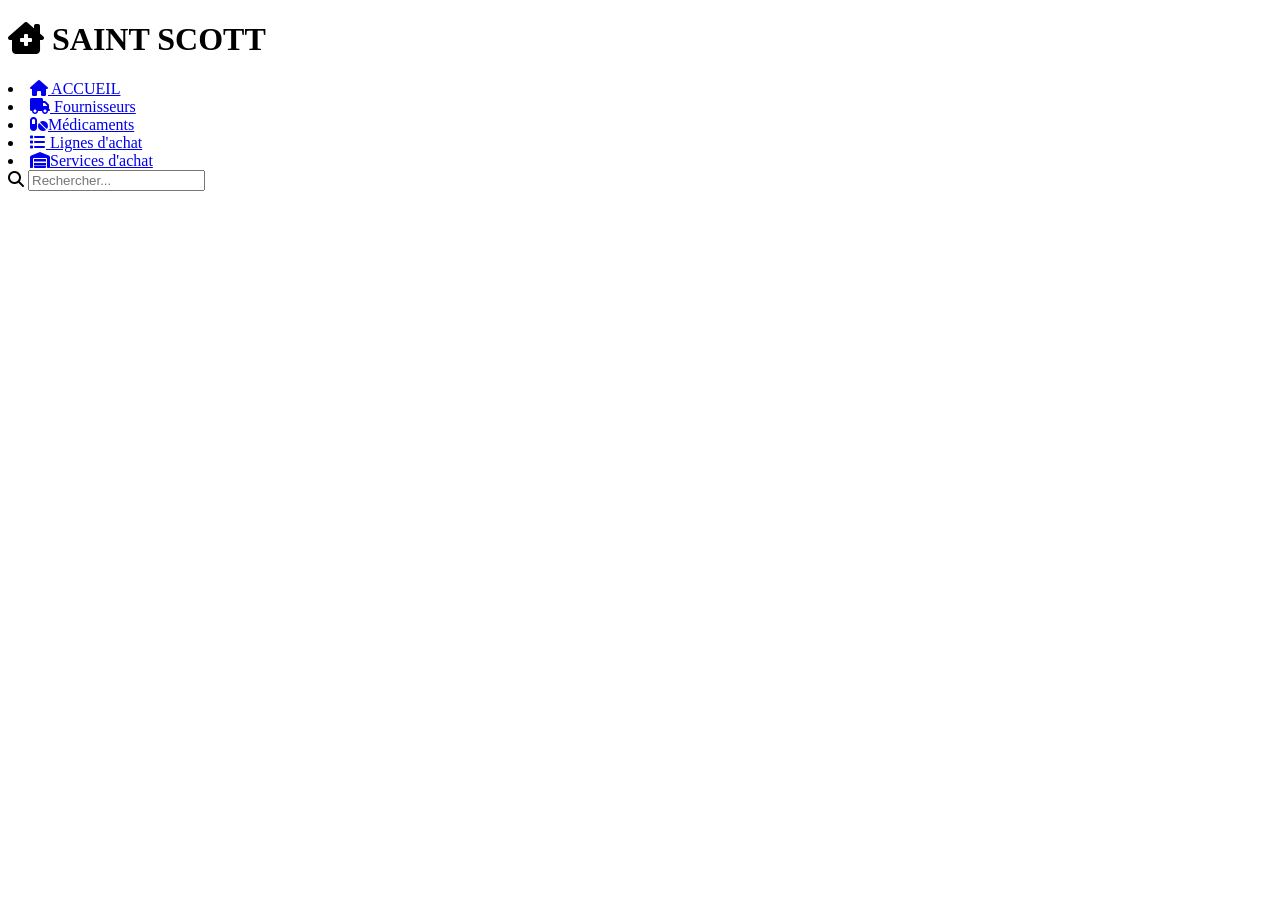
<file: target/classes/templates/Accueil.html>
<!DOCTYPE html>
<html lang="en" xmlns:th="http://www.thymeleaf.org">
<head>
    <link rel="stylesheet" href="https://cdnjs.cloudflare.com/ajax/libs/font-awesome/6.5.0/css/all.min.css">
    <meta charset="UTF-8">
    <meta name="viewport" content="width=device-width, initial-scale=1.0">
    <title>Gestionmedicament</title>
    <link rel="stylesheet" th:href="@{/ressources/css/Accueil.css}">
</head>
<body>
    <main class="sidebar">
        <h1>
            <i class="fas fa-clinic-medical"></i> SAINT SCOTT
        </h1>

        <div>
           <li><a href="#" class="active"><i class="fas fa-home"></i> ACCUEIL</a></li>
           <li><a href="/ProjetPharmacie/Fournisseur"><i class="fas fa-truck"></i> Fournisseurs</a></li>
           <li><a href="/ProjetPharmacie/Medicament"><i class="fas fa-pills"></i>Médicaments</a></li>
           <li><a href="/ProjetPharmacie/LigneAchat"><i class="fas fa-list"></i> Lignes d'achat</a></li>
           <li><a href="/ProjetPharmacie/ServiceAchat"> <i class="fas fa-warehouse"></i>Services d'achat</a></li>
        </div>
<!--contenu principal-->

        <div class="topbar">
          <i class="fas fa-search"></i>
          <input type="text"  class="chang" placeholder="Rechercher..." />
        </div>

        
    </main>
       
</body>
</html>
</file>
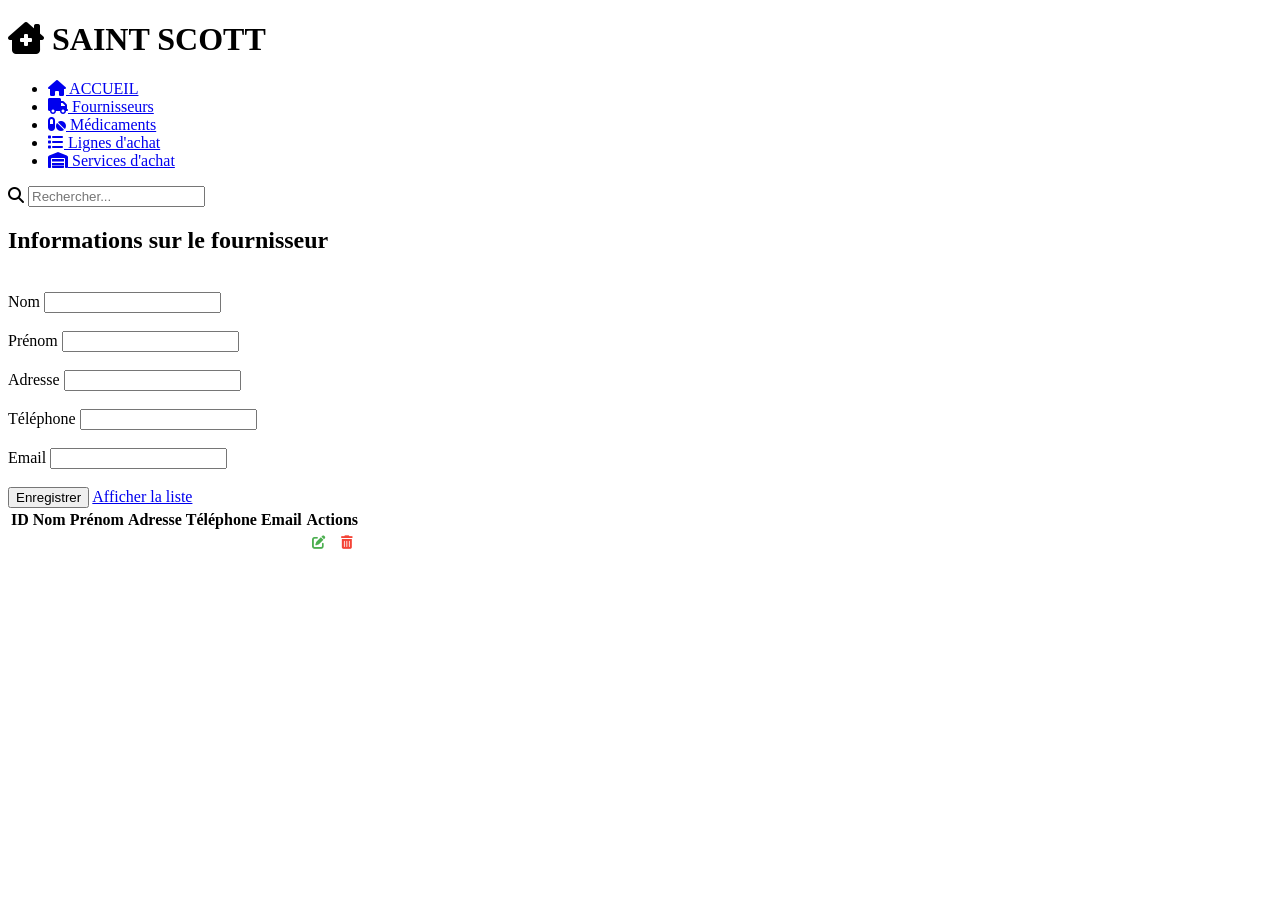
<file: target/classes/templates/Fournisseur.html>
<!DOCTYPE html>
<html lang="en" xmlns:th="http://www.thymeleaf.org">
<head>
    <meta charset="UTF-8">
    <title>Gestionmedicament</title>
    <link rel="stylesheet" href="https://cdnjs.cloudflare.com/ajax/libs/font-awesome/6.5.0/css/all.min.css">
    <link rel="stylesheet" th:href="@{/ressources/css/Fournisseur.css}">
</head>
<body>
    <main class="sidebar">
        <h1>
            <i class="fas fa-clinic-medical"></i> SAINT SCOTT
        </h1>

        <div>
            <ul>
               <li><a href="/ProjetPharmacie/Accueil"><i class="fas fa-home"></i> ACCUEIL</a></li>
               <li><a href="/ProjetPharmacie/Fournisseur" class="active"><i class="fas fa-truck"></i> Fournisseurs</a></li>
               <li><a href="/ProjetPharmacie/Medicament"><i class="fas fa-pills"></i> Médicaments</a></li>
               <li><a href="/ProjetPharmacie/LigneAchat"><i class="fas fa-list"></i> Lignes d'achat</a></li>
               <li><a href="/ProjetPharmacie/ServiceAchat"><i class="fas fa-warehouse"></i> Services d'achat</a></li>
            </ul>
        </div>

        <div class="topbar">
          <i class="fas fa-search"></i>
          <input type="text" class="chang" placeholder="Rechercher..." />
        </div>

        <div class="forme">
            <h2 id="info" th:text="${fournisseurModif != null} ? 'Modifier fournisseur' : 'Informations sur le fournisseur'">Informations sur le fournisseur</h2><br>

            <form action="/ProjetPharmacie/Fournisseur" method="post">
                <!-- ID (pour modification uniquement) -->
                <input type="hidden" name="id_fournisseur" th:if="${fournisseurModif != null}" th:value="${fournisseurModif.id}" />

                <label for="nom_fournisseur">Nom</label>
                <input type="text" id="nom_fournisseur" name="nom_fournisseur"
                       th:value="${fournisseurModif != null} ? ${fournisseurModif.nom_fournisseur} : ''" required><br><br>

                <label for="prenom_fournisseur">Prénom</label>
                <input type="text" id="prenom_fournisseur" name="prenom_fournisseur"
                       th:value="${fournisseurModif != null} ? ${fournisseurModif.prenom_fournisseur} : ''" required><br><br>

                <label for="adresse">Adresse</label>
                <input type="text" id="adresse" name="adresse"
                       th:value="${fournisseurModif != null} ? ${fournisseurModif.adresse} : ''" required><br><br>

                <label for="telephone">Téléphone</label>
                <input type="text" id="telephone" name="telephone"
                       th:value="${fournisseurModif != null} ? ${fournisseurModif.telephone} : ''" required><br><br>

                <label for="email">Email</label>
                <input type="email" id="email" name="email"
                       th:value="${fournisseurModif != null} ? ${fournisseurModif.email} : ''" required><br><br>

                <!-- Bouton dynamique -->
                <button type="submit" name="action"
                        th:value="${fournisseurModif != null} ? 'modifier' : 'ajouter'">
                    <span th:text="${fournisseurModif != null} ? 'Mettre à jour' : 'Enregistrer'">Enregistrer</span>
                </button>

                <a href="/ProjetPharmacie/ListeFournisseurs" class="buttons">Afficher la liste</a>
            </form>
        </div>

        <div th:if="${message}" class="message-success" th:text="${message}"></div>

        <table class="tablo">
            <thead>
                <tr>
                    <th>ID</th>
                    <th>Nom</th>
                    <th>Prénom</th>
                    <th>Adresse</th>
                    <th>Téléphone</th>
                    <th>Email</th>
                    <th>Actions</th>
                </tr>
            </thead>
            <tbody>
                <tr th:each="f : ${listeFournisseurs}">
                    <td th:text="${f.id}"></td>
                    <td th:text="${f.nom_fournisseur}"></td>
                    <td th:text="${f.prenom_fournisseur}"></td>
                    <td th:text="${f.adresse}"></td>
                    <td th:text="${f.telephone}"></td>
                    <td th:text="${f.email}"></td>
                    <td>
                        <!-- Bouton Modifier -->
                        <form action="/ProjetPharmacie/Fournisseur" method="post" style="display:inline;">
                            <input type="hidden" name="action" value="edit"/>
                            <input type="hidden" name="id_fournisseur" th:value="${f.id}"/>
                            <button type="submit" style="background:none; border:none; cursor:pointer;">
                                <i class="fas fa-edit" style="color:#4caf50;" title="Modifier"></i>
                            </button>
                        </form>

                        <!-- Bouton Supprimer -->
                        <form action="/ProjetPharmacie/Fournisseur" method="post" style="display:inline;">
                            <input type="hidden" name="action" value="supprimer"/>
                            <input type="hidden" name="id_fournisseur" th:value="${f.id}"/>
                            <button type="submit" style="background:none; border:none; cursor:pointer;">
                                <i class="fas fa-trash-alt" style="color:#f44336;" title="Supprimer"></i>
                            </button>
                        </form>
                    </td>
                </tr>
            </tbody>
        </table>
    </main>
</body>
</html>
</file>
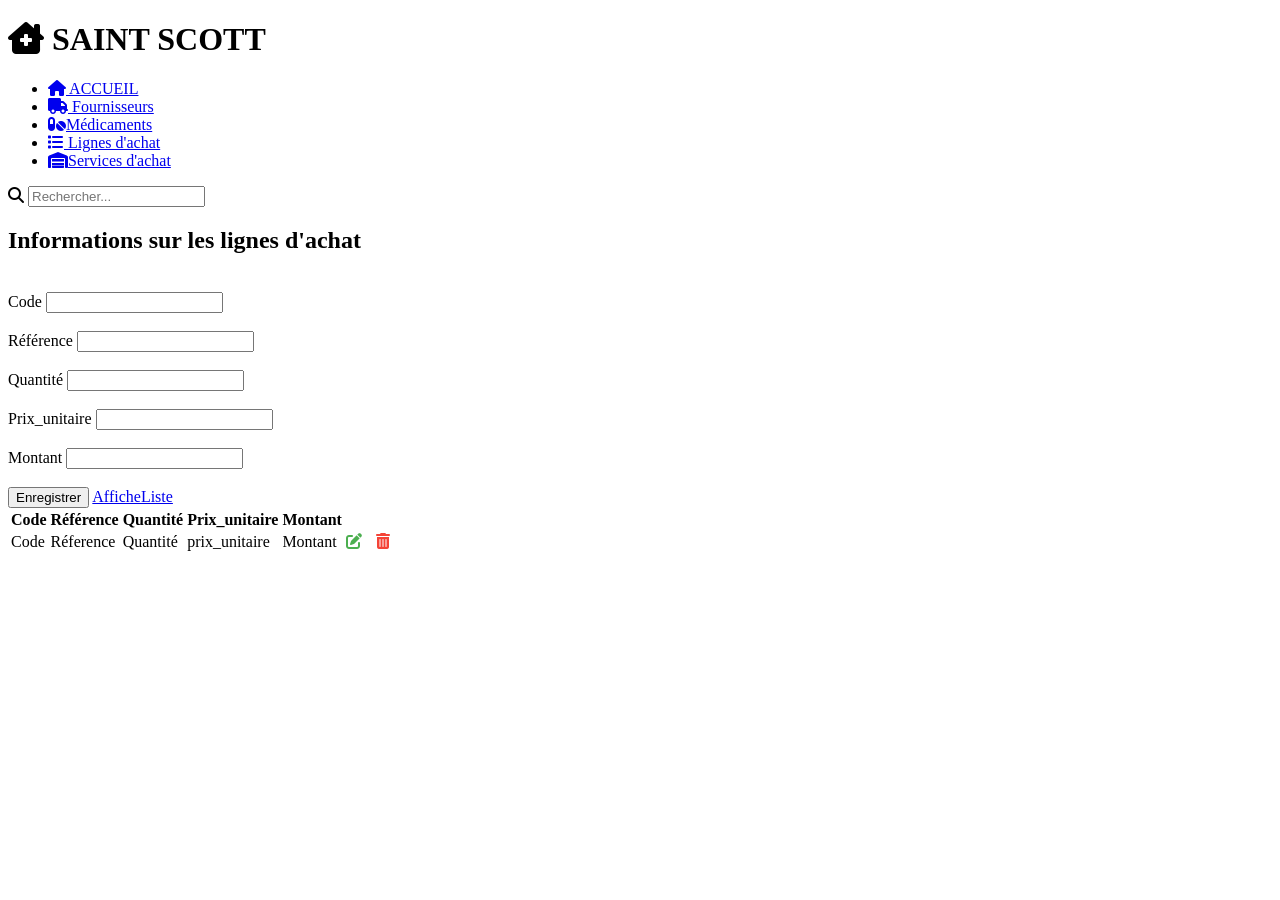
<file: target/classes/templates/LigneAchat.html>
<!DOCTYPE html>
<html lang="en" xmlns:th="http://www.thymeleaf.org">
<head>
    <link rel="stylesheet" href="https://cdnjs.cloudflare.com/ajax/libs/font-awesome/6.5.0/css/all.min.css">
    <meta charset="UTF-8">
    <meta name="viewport" content="width=device-width, initial-scale=1.0">
    <title>Gestionmedicament</title>
    <link rel="stylesheet" th:href="@{/ressources/css/LigneAchat.css}">
</head>
<body>
    <main class="sidebar">
        <h1>
            <i class="fas fa-clinic-medical"></i> SAINT SCOTT
        </h1>

        <div>
            <ul>
               <li><a href="/ProjetPharmacie/Accueil" ><i class="fas fa-home"></i> ACCUEIL</a></li>
               <li><a href="/ProjetPharmacie/Fournisseur" ><i class="fas fa-truck"></i> Fournisseurs</a></li>
               <li><a href="/ProjetPharmacie/Medicament"><i class="fas fa-pills"></i>Médicaments</a></li>
               <li><a href="/ProjetPharmacie/LigneAchat" class="active"><i class="fas fa-list"></i> Lignes d'achat</a></li>
               <li><a href="/ProjetPharmacie/ServiceAchat"> <i class="fas fa-warehouse"></i>Services d'achat</a></li>
            </ul>
        </div>
<!--contenu principal-->

        <div class="topbar">
          <i class="fas fa-search"></i>
          <input type="text"  class="chang" placeholder="Rechercher..." />
        </div>

                 <div class="forme">
            <h2 id="info">Informations sur les lignes d'achat</h2><br>
            <form action="/ProjetPharmacie/LigneAchat"  method="post">

                <label for="code">Code</label>
                <input type="number" id="code" name="code" required> <br><br>

                <label for="reference">Référence</label>
                <input type="text" id="reference" name="reference" required> <br><br>

                <label for="quantite">Quantité</label>
                <input type="number" id="quantite" name="quantite" required> <br><br>

                <label for="prix_unitaire">Prix_unitaire</label>
                <input type="number" id="prix_unitaire" name="prix_unitaire" required> <br><br>

                <label for="montant">Montant</label>
                <input type="number" id="montant" name="montant" required> <br><br>

            <button type="submit" name="action" value="enregistrer">Enregistrer</button>
             <a href="/ProjetPharmacie/ListeLigneAchat" class="button">AfficheListe</a>

            </form>
        </div>

        <table class="tablo">
    <thead>
        <tr>
            <th>Code</th>
            <th>Référence</th>
            <th>Quantité</th>
            <th>Prix_unitaire</th>
            <th>Montant</th>
        </tr>
    </thead>
    <tbody>
    <tr th:each="ligne : ${listeLigneAchat}">
        <td th:text="${ligne.code}">Code</td>
        <td th:text="${ligne.reference}">Réference</td>
        <td th:text="${ligne.quantite}">Quantité</td>
        <td th:text="${ligne.prix_unitaire}">prix_unitaire</td>
        <td th:text="${ligne.montant}">Montant</td>
        <td>
        <!-- Icône Modifier -->
        <i class="fas fa-edit" style="color:#4caf50; cursor:pointer; margin-right:10px;" title="Modifier"
           th:attr="onclick='executerAction(\'modifier\')'"></i>

        <!-- Icône Supprimer -->
        <i class="fas fa-trash-alt" style="color:#f44336; cursor:pointer;" title="Supprimer"
           th:attr="onclick='executerAction(\'supprimer\')'"></i>
    </td>
    </tr>
</tbody>

</table>
</main>

</body>
</html>
</file>
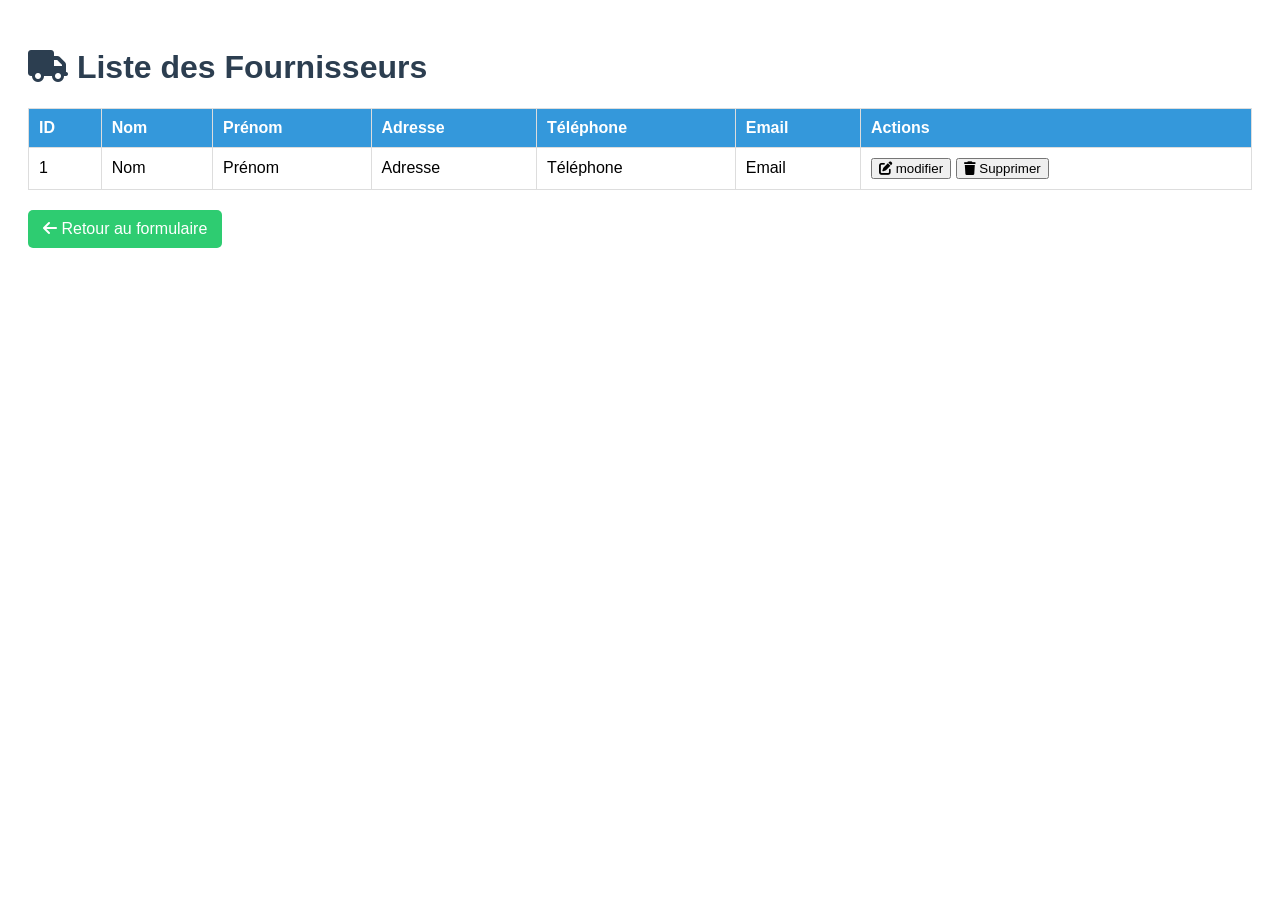
<file: target/classes/templates/ListeFournisseurs.html>
<!DOCTYPE html>
<html lang="fr" xmlns:th="http://www.thymeleaf.org">
<head>
    <meta charset="UTF-8">
    <title>Liste des Fournisseurs</title>
    <link rel="stylesheet" href="https://cdnjs.cloudflare.com/ajax/libs/font-awesome/6.5.0/css/all.min.css">
    <style>
        body {
            font-family: Arial, sans-serif;
            padding: 20px;
        }

        h1 {
            color: #2c3e50;
        }

        table {
            width: 100%;
            border-collapse: collapse;
            margin-top: 20px;
        }

        th, td {
            padding: 10px;
            border: 1px solid #ddd;
            text-align: left;
        }

        th {
            background-color: #3498db;
            color: white;
        }

        tr:nth-child(even) {
            background-color: #f2f2f2;
        }

        .btn-retour {
            display: inline-block;
            margin-top: 20px;
            padding: 10px 15px;
            background-color: #2ecc71;
            color: white;
            text-decoration: none;
            border-radius: 5px;
        }

        .btn-retour:hover {
            background-color: #27ae60;
        }
    </style>
</head>
<body>

    <h1><i class="fas fa-truck"></i> Liste des Fournisseurs</h1>

    <table>
        <thead>
            <tr>
                <th>ID</th>
                <th>Nom</th>
                <th>Prénom</th>
                <th>Adresse</th>
                <th>Téléphone</th>
                <th>Email</th>
                <th>Actions</th>
            </tr>
        </thead>
        <tbody>
            <tr th:each="f : ${listeFournisseurs}">
                <td th:text="${f.id}">1</td>
                <td th:text="${f.nom_fournisseur}">Nom</td>
                <td th:text="${f.prenom_fournisseur}">Prénom</td>
                <td th:text="${f.adresse}">Adresse</td>
                <td th:text="${f.telephone}">Téléphone</td>
                <td th:text="${f.email}">Email</td>
                <td > 
                    <form th:action="@{/ListeFournisseurs}" method="post">
                        <button type="submit" name="action" value="modifier">
                            <i class="fas fa-edit"></i> modifier
                        </button>
                        <button type="submit" name="action" value="supprimer" class="btn-supprimer">
                            <i class="fas fa-trash"></i> Supprimer
                        </button>
                    </form>
                </td>
            </tr>
        </tbody>
    </table>

    <a href="/ProjetPharmacie/Fournisseur" class="btn-retour"><i class="fas fa-arrow-left"></i> Retour au formulaire</a>

</body>
</html>
</file>
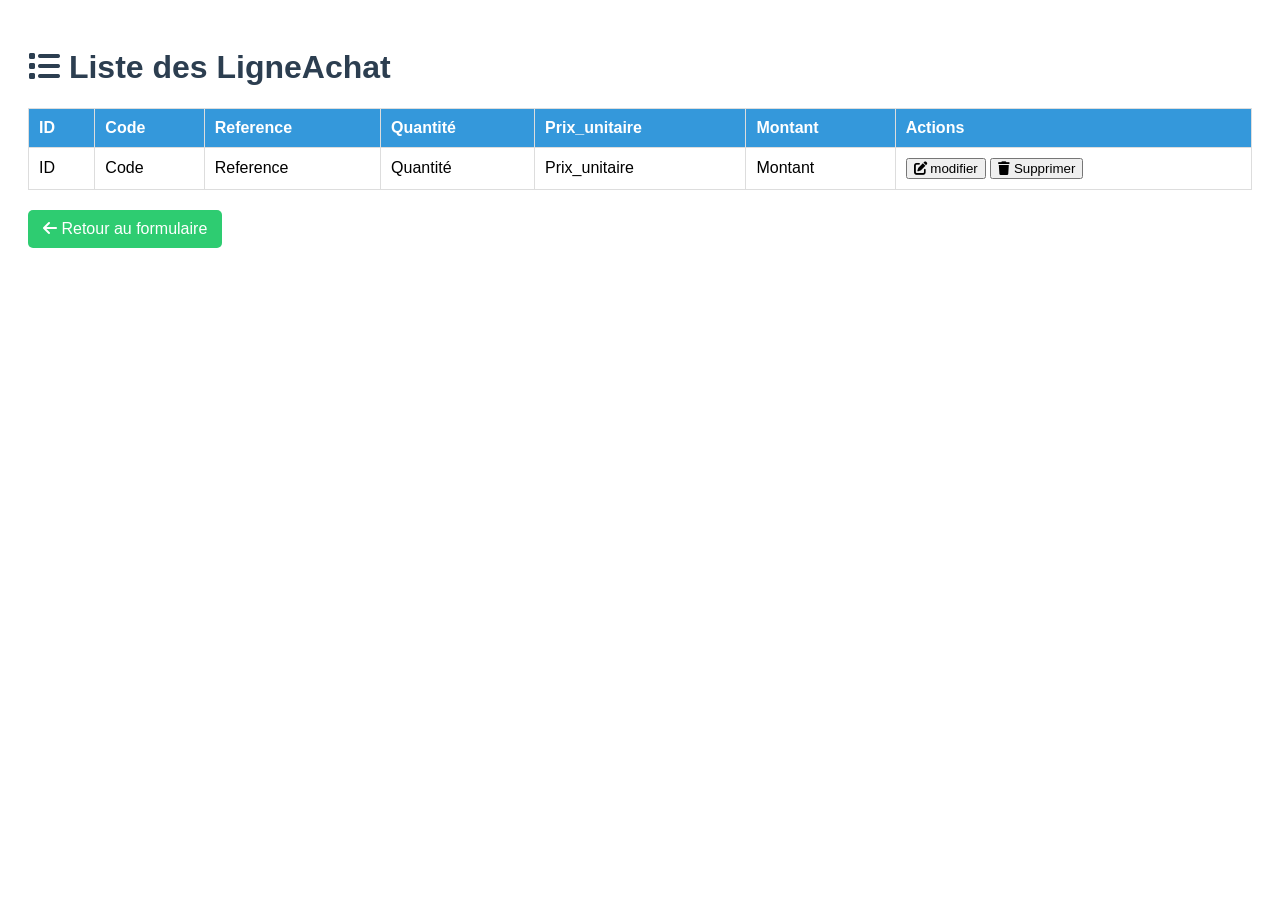
<file: target/classes/templates/ListeLigneAchat.html>
<!DOCTYPE html>
<html lang="fr" xmlns:th="http://www.thymeleaf.org">
<head>
    <meta charset="UTF-8">
    <title>Liste des Fournisseurs</title>
    <link rel="stylesheet" href="https://cdnjs.cloudflare.com/ajax/libs/font-awesome/6.5.0/css/all.min.css">
    <style>
        body {
            font-family: Arial, sans-serif;
            padding: 20px;
        }

        h1 {
            color: #2c3e50;
        }

        table {
            width: 100%;
            border-collapse: collapse;
            margin-top: 20px;
        }

        th, td {
            padding: 10px;
            border: 1px solid #ddd;
            text-align: left;
        }

        th {
            background-color: #3498db;
            color: white;
        }

        tr:nth-child(even) {
            background-color: #f2f2f2;
        }

        .btn-retour {
            display: inline-block;
            margin-top: 20px;
            padding: 10px 15px;
            background-color: #2ecc71;
            color: white;
            text-decoration: none;
            border-radius: 5px;
        }

        .btn-retour:hover {
            background-color: #27ae60;
        }
    </style>
</head>
<body>

    <h1><i class="fas fa-list"></i> Liste des LigneAchat</h1>

    <table>
        <thead>
            <tr>
                <th>ID</th>
                <th>Code</th>
                <th>Reference</th>
                <th>Quantité</th>
                <th>Prix_unitaire</th>
                <th>Montant</th>
                <th>Actions</th>
            </tr>
        </thead>
        <tbody>
            <tr th:each="f : ${listeLigneAchat}">
                <td th:text="${f.id}">ID</td>
                <td th:text="${f.code}">Code</td>
                <td th:text="${f.reference}">Reference</td>
                <td th:text="${f.quantite}">Quantité</td>
                <td th:text="${f.prix_unitaire}">Prix_unitaire</td>
                <td th:text="${f.montant}">Montant</td>
                <td > 
                   <form th:action="@{/ListeLigneAchat}" method="post">
                    <input type="hidden" name="id_ligne_achat" th:value="${f.id}" />
                        <button type="submit" name="action" value="modifier">
                            <i class="fas fa-edit"></i> modifier
                        </button>
                        
                        <button type="submit" name="action" value="supprimer" class="btn-supprimer">
                            <input type="hidden" name="id_ligne_achat" th:value="${f.id}" />
                            <i class="fas fa-trash"></i> Supprimer
                        </button>
                    </form>
                </td>
            </tr>
        </tbody>
    </table>

    <a href="/ProjetPharmacie/LigneAchat" class="btn-retour"><i class="fas fa-arrow-left"></i> Retour au formulaire</a>

</body>
</html>
</file>
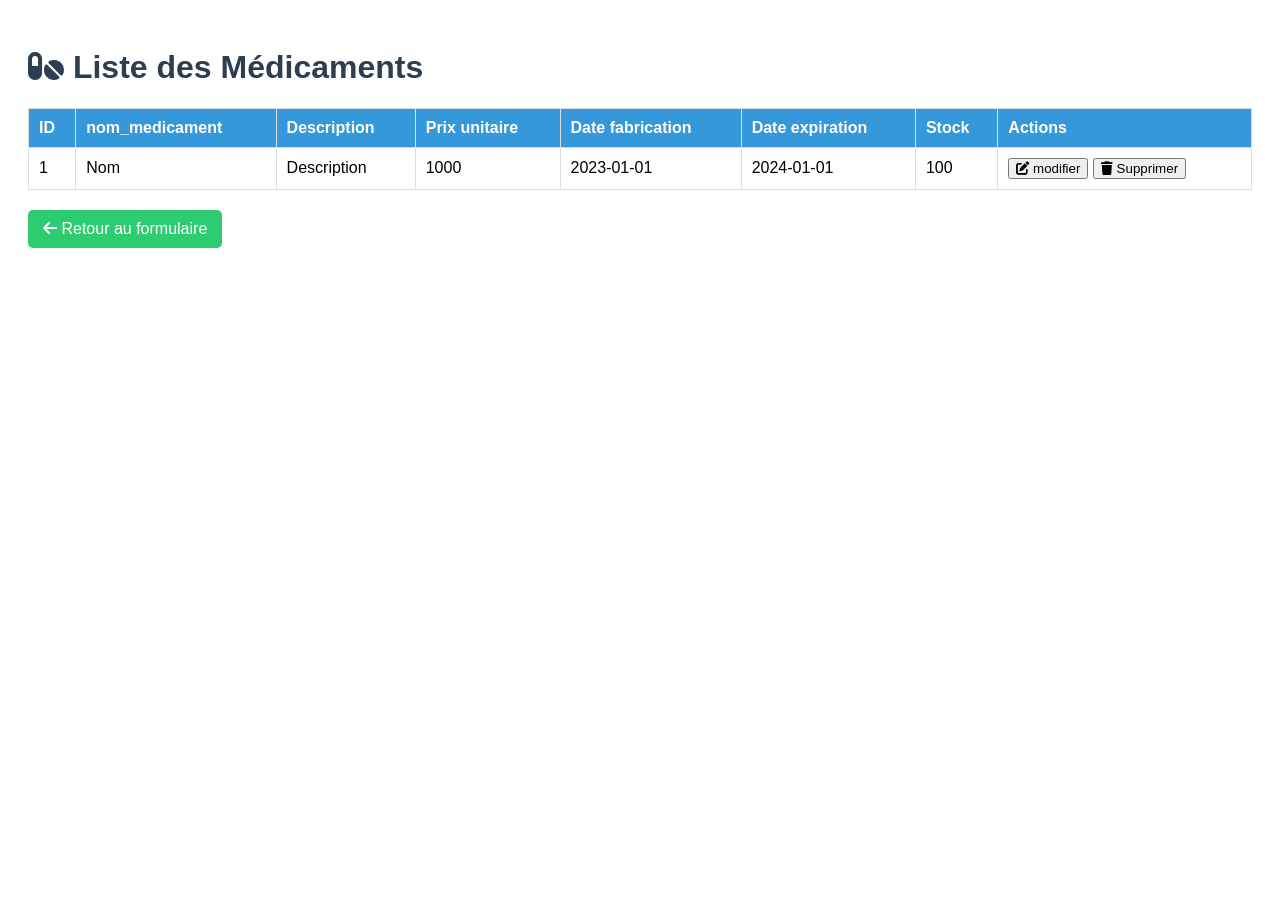
<file: target/classes/templates/ListeMedicaments.html>
<!DOCTYPE html>
<html lang="fr" xmlns:th="http://www.thymeleaf.org">
<head>
    <meta charset="UTF-8">
    <title>Liste des Fournisseurs</title>
    <link rel="stylesheet" href="https://cdnjs.cloudflare.com/ajax/libs/font-awesome/6.5.0/css/all.min.css">
    <style>
        body {
            font-family: Arial, sans-serif;
            padding: 20px;
        }

        h1 {
            color: #2c3e50;
        }

        table {
            width: 100%;
            border-collapse: collapse;
            margin-top: 20px;
        }

        th, td {
            padding: 10px;
            border: 1px solid #ddd;
            text-align: left;
        }

        th {
            background-color: #3498db;
            color: white;
        }

        tr:nth-child(even) {
            background-color: #f2f2f2;
        }

        .btn-retour {
            display: inline-block;
            margin-top: 20px;
            padding: 10px 15px;
            background-color: #2ecc71;
            color: white;
            text-decoration: none;
            border-radius: 5px;
        }

        .btn-retour:hover {
            background-color: #27ae60;
        }
    </style>
</head>
<body>

    <h1><i class="fas fa-pills"></i> Liste des Médicaments</h1>

    <table>
        <thead>
            <tr>
                <th>ID</th>
                <th>nom_medicament</th>
                <th>Description</th>
                <th>Prix unitaire</th>
                <th>Date fabrication</th>
                <th>Date expiration</th>
                <th>Stock</th>
                <th>Actions</th>
            </tr>
        </thead>
        <tbody>
            <tr th:each="f : ${listeMedicaments}">
                <td th:text="${f.id}">1</td>
                <td th:text="${f.nom_medicament}">Nom</td>
                <td th:text="${f.description}">Description</td>
                <td th:text="${f.prix_unitaire}">1000</td>
                <td th:text="${f.date_fabrication}">2023-01-01</td>
                <td th:text="${f.date_expiration}">2024-01-01</td>
                <td th:text="${f.stock}">100</td>
                <td > 
                    <form th:action="@{/ListeMedicaments}" method="post">
                        <button type="submit" name="action" value="modifier">
                            <i class="fas fa-edit"></i> modifier
                        </button>
                        <button type="submit" name="action" value="supprimer" class="btn-supprimer">
                            <i class="fas fa-trash"></i> Supprimer
                        </button>
                    </form>
                </td>
            </tr>
        </tbody>
    </table>

    <a href="/ProjetPharmacie/Medicament" class="btn-retour"><i class="fas fa-arrow-left"></i> Retour au formulaire</a>

</body>
</html>
</file>
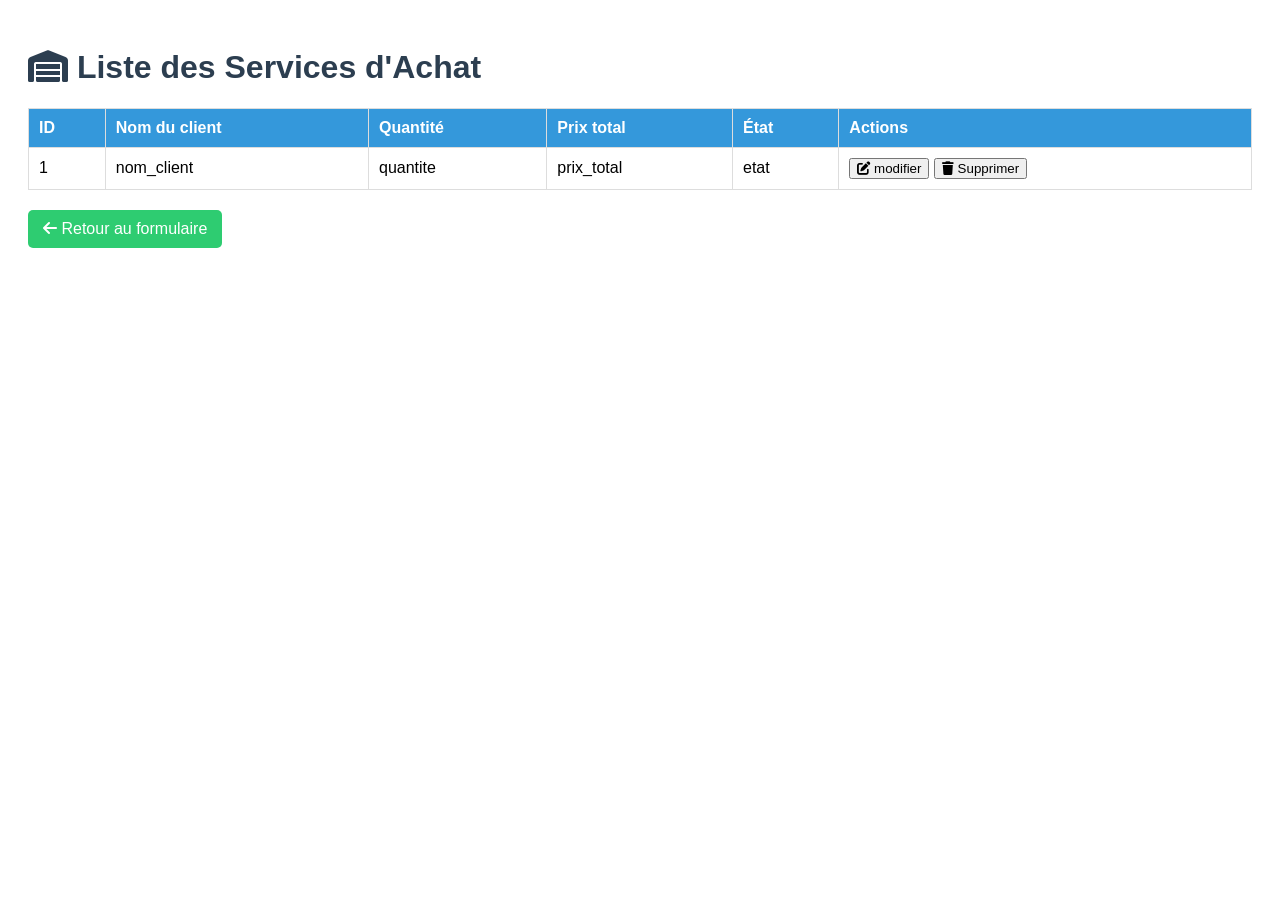
<file: target/classes/templates/ListeServiceAchat.html>
<!DOCTYPE html>
<html lang="fr" xmlns:th="http://www.thymeleaf.org">
<head>
    <meta charset="UTF-8">
    <title>Liste des Services d'Achat</title>
    <link rel="stylesheet" href="https://cdnjs.cloudflare.com/ajax/libs/font-awesome/6.5.0/css/all.min.css">
    <style>
        body {
            font-family: Arial, sans-serif;
            padding: 20px;
        }

        h1 {
            color: #2c3e50;
        }

        table {
            width: 100%;
            border-collapse: collapse;
            margin-top: 20px;
        }

        th, td {
            padding: 10px;
            border: 1px solid #ddd;
            text-align: left;
        }

        th {
            background-color: #3498db;
            color: white;
        }

        tr:nth-child(even) {
            background-color: #f2f2f2;
        }

        .btn-retour {
            display: inline-block;
            margin-top: 20px;
            padding: 10px 15px;
            background-color: #2ecc71;
            color: white;
            text-decoration: none;
            border-radius: 5px;
        }

        .btn-retour:hover {
            background-color: #27ae60;
        }
    </style>
</head>
<body>

    <h1><i class="fas fa-warehouse"></i> Liste des Services d'Achat</h1>

    <table>
        <thead>
            <tr>
                <th>ID</th>
                <th>Nom du client</th>
                <th>Quantité</th>
                <th>Prix total</th>
                <th>État</th>
                <th>Actions</th>
            </tr>
        </thead>
        <tbody>
            <tr th:each="f : ${listeServiceAchat}">
                <td th:text="${f.id}">1</td>
                <td th:text="${f.nomClient}">nom_client</td>
                <td th:text="${f.quantite}">quantite</td>
                <td th:text="${f.prixTotal}">prix_total</td>
                <td th:text="${f.etat}">etat</td>
                <td > 
                    <form th:action="@{/ListeServiceAchat}" method="post">
                        <button type="submit" name="action" value="modifier">
                            <i class="fas fa-edit"></i> modifier
                        </button>
                        <button type="submit" name="action" value="supprimer" class="btn-supprimer">
                            <i class="fas fa-trash"></i> Supprimer
                        </button>
                    </form>
                </td>
            </tr>
        </tbody>
    </table>

    <a href="/ProjetPharmacie/ServiceAchat" class="btn-retour"><i class="fas fa-arrow-left"></i> Retour au formulaire</a>

</body>
</html>
</file>
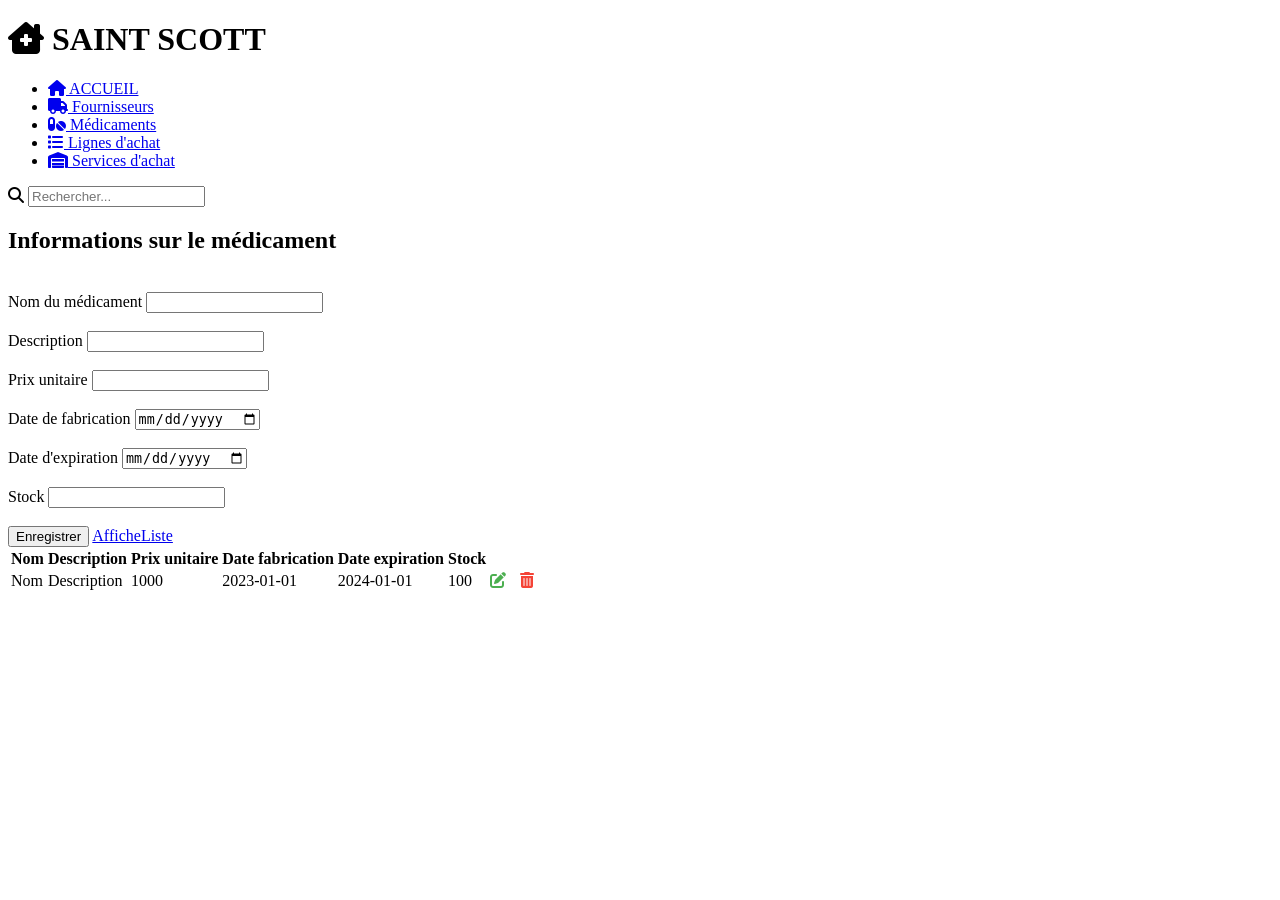
<file: target/classes/templates/Medicament.html>
<!DOCTYPE html>
<html lang="en" xmlns:th="http://www.thymeleaf.org">
<head>
    <link rel="stylesheet" href="https://cdnjs.cloudflare.com/ajax/libs/font-awesome/6.5.0/css/all.min.css">
    <meta charset="UTF-8">
    <meta name="viewport" content="width=device-width, initial-scale=1.0">
    <title>Gestion médicament</title>
    <link rel="stylesheet" th:href="@{/ressources/css/Medicament.css}">
</head>
<body>
    <main class="sidebar">
        <h1>
            <i class="fas fa-clinic-medical"></i> SAINT SCOTT
        </h1>

        <div>
            <ul>
                <li><a href="/ProjetPharmacie/Accueil"><i class="fas fa-home"></i> ACCUEIL</a></li>
                <li><a href="/ProjetPharmacie/Fournisseur"><i class="fas fa-truck"></i> Fournisseurs</a></li>
                <li><a href="/ProjetPharmacie/Medicament" class="active"><i class="fas fa-pills"></i> Médicaments</a></li>
                <li><a href="/ProjetPharmacie/LigneAchat"><i class="fas fa-list"></i> Lignes d'achat</a></li>
                <li><a href="/ProjetPharmacie/ServiceAchat"><i class="fas fa-warehouse"></i> Services d'achat</a></li>
            </ul>
        </div>

        <!-- Barre de recherche -->
        <div class="topbar">
            <i class="fas fa-search"></i>
            <input type="text" class="chang" placeholder="Rechercher..." />
        </div>

        <!-- Formulaire médicament -->
        <div class="forme">
            <h2 id="info">Informations sur le médicament</h2><br>
            <form action="/ProjetPharmacie/Medicament" method="post">

                <label for="nom_medicament">Nom du médicament</label>
                <input type="text" id="nom_medicament" name="nom_medicament" required><br><br>

                <label for="description">Description</label>
                <input type="text" id="description" name="description" required><br><br>

                <label for="prix_unitaire">Prix unitaire</label>
                <input type="number" id="prix_unitaire" name="prix_unitaire" required><br><br>

                <label for="date_fabrication">Date de fabrication</label>
                <input type="date" id="date_fabrication" name="date_fabrication" required><br><br>

                <label for="date_expiration">Date d'expiration</label>
                <input type="date" id="date_expiration" name="date_expiration" required><br><br>

                <label for="stock">Stock</label>
                <input type="number" id="stock" name="stock" required><br><br>

                <button type="submit" name="action" value="enregistrer">Enregistrer</button>
                <a href="/ProjetPharmacie/ListeMedicaments" class="button">AfficheListe</a>
            </form>
        </div>

        <!-- Tableau des médicaments -->
        <table class="tablo">
            <thead>
                <tr>
                    <th>Nom</th>
                    <th>Description</th>
                    <th>Prix unitaire</th>
                    <th>Date fabrication</th>
                    <th>Date expiration</th>
                    <th>Stock</th>
                </tr>
            </thead>
            <tbody>
                <tr th:each="med : ${listeMedicaments}">
                    <td th:text="${med.nom_medicament}">Nom</td>
                    <td th:text="${med.description}">Description</td>
                    <td th:text="${med.prix_unitaire}">1000</td>
                    <td th:text="${med.date_fabrication}">2023-01-01</td>
                    <td th:text="${med.date_expiration}">2024-01-01</td>
                    <td th:text="${med.stock}">100</td>
                    <td>
                           
        <!-- Icône Modifier -->
          <i class="fas fa-edit" style="color:#4caf50; cursor:pointer; margin-right:10px;" title="Modifier"
           th:attr="onclick='executerAction(\'modifier\')'"></i>

        <!-- Icône Supprimer -->
        <i class="fas fa-trash-alt" style="color:#f44336; cursor:pointer;" title="Supprimer"
           th:attr="onclick='executerAction(\'supprimer\')'"></i>
    </td>
                    </td>
                </tr>
            </tbody>
        </table>
    </main>
</body>
</html>
</file>
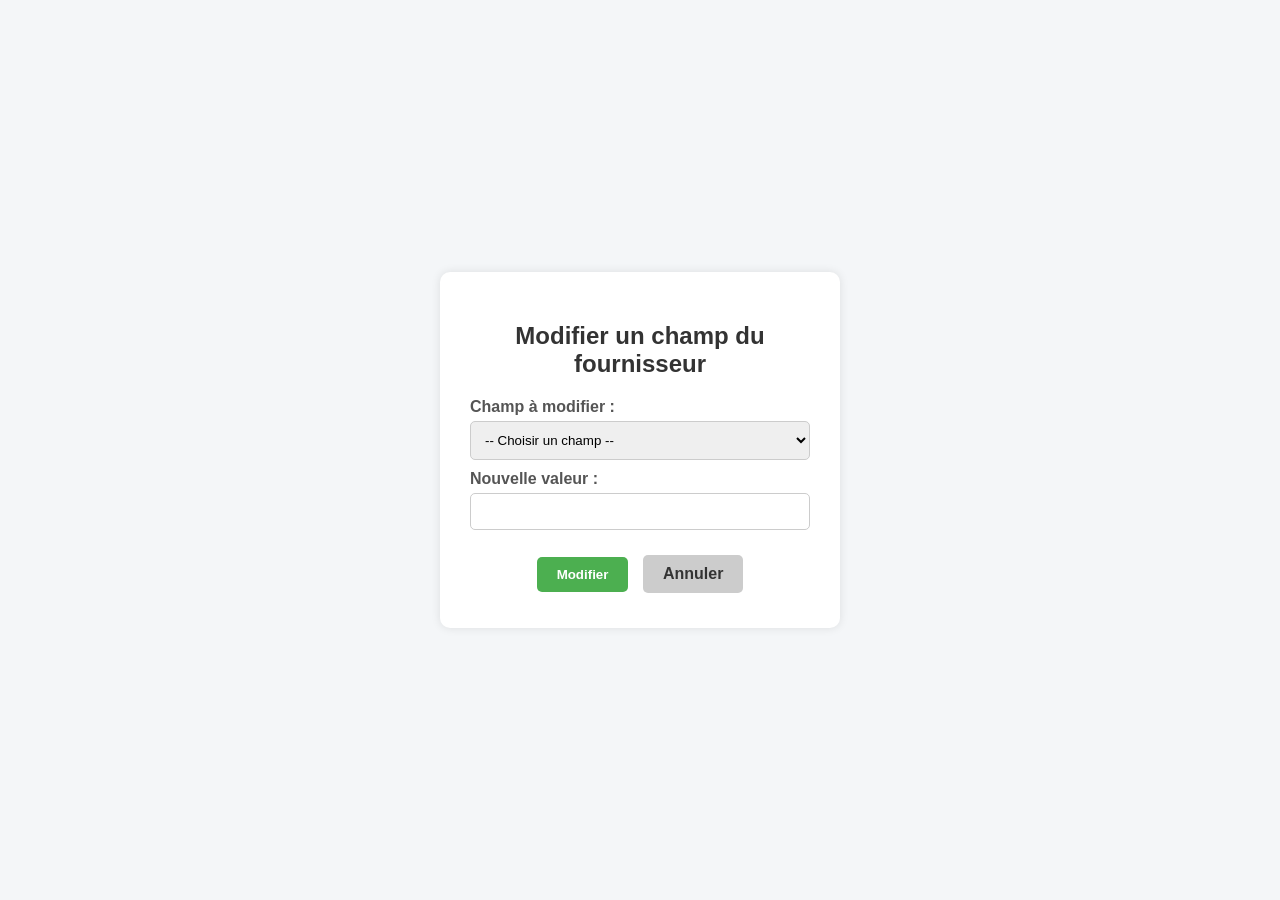
<file: target/classes/templates/ModifierChamp.html>
<!DOCTYPE html>
<html lang="fr" xmlns:th="http://www.thymeleaf.org">
<head>
    <meta charset="UTF-8">
    <title>Modifier un champ du fournisseur</title>
    <style>
        * {
            box-sizing: border-box;
        }

        body {
            font-family: Arial, sans-serif;
            background-color: #f4f6f8;
            margin: 0;
            padding: 0;
            display: flex;
            justify-content: center;
            align-items: center;
            height: 100vh;
        }

        .container {
            background-color: white;
            padding: 30px;
            border-radius: 10px;
            width: 400px;
            box-shadow: 0 0 10px rgba(0,0,0,0.1);
        }

        h2 {
            margin-bottom: 20px;
            color: #333;
            text-align: center;
        }

        label {
            display: block;
            margin-top: 10px;
            color: #555;
            font-weight: bold;
        }

        select, input[type="text"] {
            width: 100%;
            padding: 10px;
            margin-top: 5px;
            border-radius: 5px;
            border: 1px solid #ccc;
        }

        .actions {
            margin-top: 20px;
            text-align: center;
        }

        button, .retour {
            padding: 10px 20px;
            margin: 5px;
            border: none;
            border-radius: 5px;
            font-weight: bold;
            cursor: pointer;
        }

        button {
            background-color: #4CAF50;
            color: white;
        }

        .retour {
            background-color: #ccc;
            color: #333;
            text-decoration: none;
            display: inline-block;
        }

        button:hover {
            background-color: #45a049;
        }

        .retour:hover {
            background-color: #aaa;
        }
    </style>
</head>
<body>

    <div class="container">
        <h2>Modifier un champ du fournisseur</h2>

        <form action="/ProjetPharmacie/Fournisseur" method="post">
            <input type="hidden" name="action" value="modifierChamp">
            <input type="hidden" name="id_fournisseur" th:value="${fournisseur.id}" />

            <label for="champ">Champ à modifier :</label>
            <select name="champ" id="champ" required>
                <option value="" disabled selected>-- Choisir un champ --</option>
                <option value="nom_fournisseur">Nom</option>
                <option value="prenom_fournisseur">Prénom</option>
                <option value="adresse">Adresse</option>
                <option value="telephone">Téléphone</option>
                <option value="email">Email</option>
            </select>

            <label for="nouvelleValeur">Nouvelle valeur :</label>
            <input type="text" name="nouvelleValeur" id="nouvelleValeur" required>

            <div class="actions">
                <button type="submit">Modifier</button>
                <a href="/ProjetPharmacie/Fournisseur" class="retour">Annuler</a>
            </div>
        </form>
    </div>

</body>
</html>
</file>
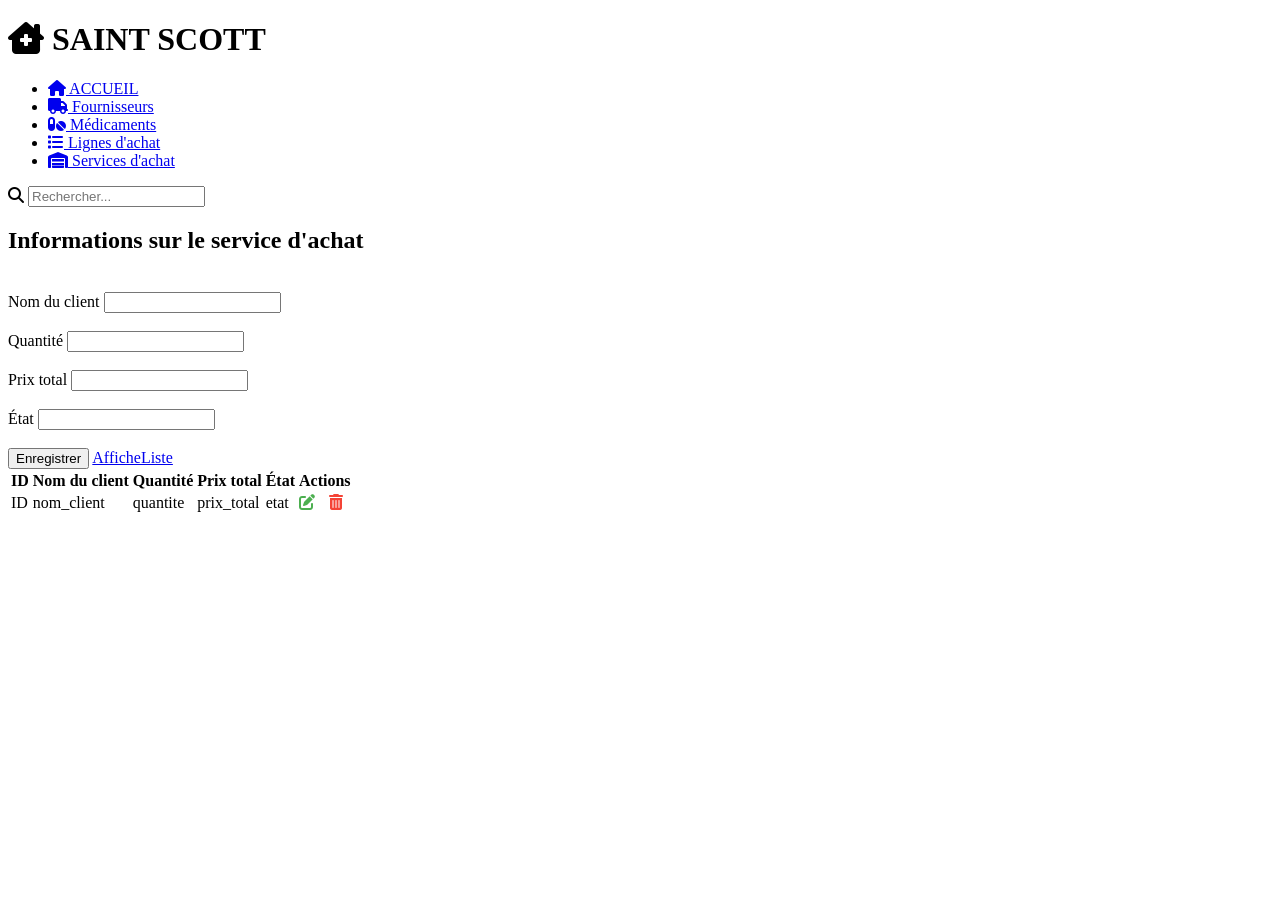
<file: target/classes/templates/ServiceAchat.html>
<!DOCTYPE html>
<html lang="en" xmlns:th="http://www.thymeleaf.org">
<head>
    <link rel="stylesheet" href="https://cdnjs.cloudflare.com/ajax/libs/font-awesome/6.5.0/css/all.min.css">
    <meta charset="UTF-8">
    <meta name="viewport" content="width=device-width, initial-scale=1.0">
    <title>Gestionmedicament</title>
    <link rel="stylesheet" th:href="@{/ressources/css/ServiceAchat.css}">
</head>
<body>
    <main class="sidebar">
        <h1>
            <i class="fas fa-clinic-medical"></i> SAINT SCOTT
        </h1>

        <div>
            <ul>
                <li><a href="/ProjetPharmacie/Accueil"><i class="fas fa-home"></i> ACCUEIL</a></li>
                <li><a href="/ProjetPharmacie/Fournisseur"><i class="fas fa-truck"></i> Fournisseurs</a></li>
                <li><a href="/ProjetPharmacie/Medicament"><i class="fas fa-pills"></i> Médicaments</a></li>
                <li><a href="/ProjetPharmacie/LigneAchat"><i class="fas fa-list"></i> Lignes d'achat</a></li>
                <li><a href="/ProjetPharmacie/ServiceAchat" class="active"><i class="fas fa-warehouse"></i> Services d'achat</a></li>
            </ul>
        </div>

        <!-- Barre de recherche -->
        <div class="topbar">
            <i class="fas fa-search"></i>
            <input type="text" class="chang" placeholder="Rechercher..." />
        </div>

        <!-- Formulaire -->
        <div class="forme">
            <h2 id="info">Informations sur le service d'achat</h2><br>
            <form action="/ProjetPharmacie/ServiceAchat" method="post">

                <label for="nom_client">Nom du client</label>
                <input type="text" id="nom_client" name="nom_client" required><br><br>

                <label for="quantite">Quantité</label>
                <input type="number" id="quantite" name="quantite" required><br><br>

                <label for="prix_total">Prix total</label>
                <input type="number" id="prix_total" name="prix_total" required><br><br>

                <label for="etat">État</label>
                <input type="text" id="etat" name="etat" required><br><br>

                <button type="submit" name="action" value="enregistrer">Enregistrer</button>
                 <a href="/ProjetPharmacie/ListeServiceAchat" class="button">AfficheListe</a>
            </form>
        </div>

        <!-- Tableau -->
        <table class="tablo">
            <thead>
                <tr>
                    <th>ID</th>
                    <th>Nom du client</th>
                    <th>Quantité</th>
                    <th>Prix total</th>
                    <th>État</th>
                    <th>Actions</th>
                </tr>
            </thead>
            <tbody>
                <tr th:each="achat : ${listeServiceAchat}">
                    <td th:text="${achat.id}">ID</td>
                    <td th:text="${achat.nomClient}">nom_client</td>
                    <td th:text="${achat.quantite}">quantite</td>
                    <td th:text="${achat.prixTotal}">prix_total</td>
                    <td th:text="${achat.etat}">etat</td>
                    <td>
        <!-- Icône Modifier -->
        <i class="fas fa-edit" style="color:#4caf50; cursor:pointer; margin-right:10px;" title="Modifier"
           th:attr="onclick='executerAction(\'modifier\')'"></i>

        <!-- Icône Supprimer -->
        <i class="fas fa-trash-alt" style="color:#f44336; cursor:pointer;" title="Supprimer"
           th:attr="onclick='executerAction(\'supprimer\')'"></i>
    </td>
                </tr>
            </tbody>
        </table>
    </main>
</body>
</html>
</file>
